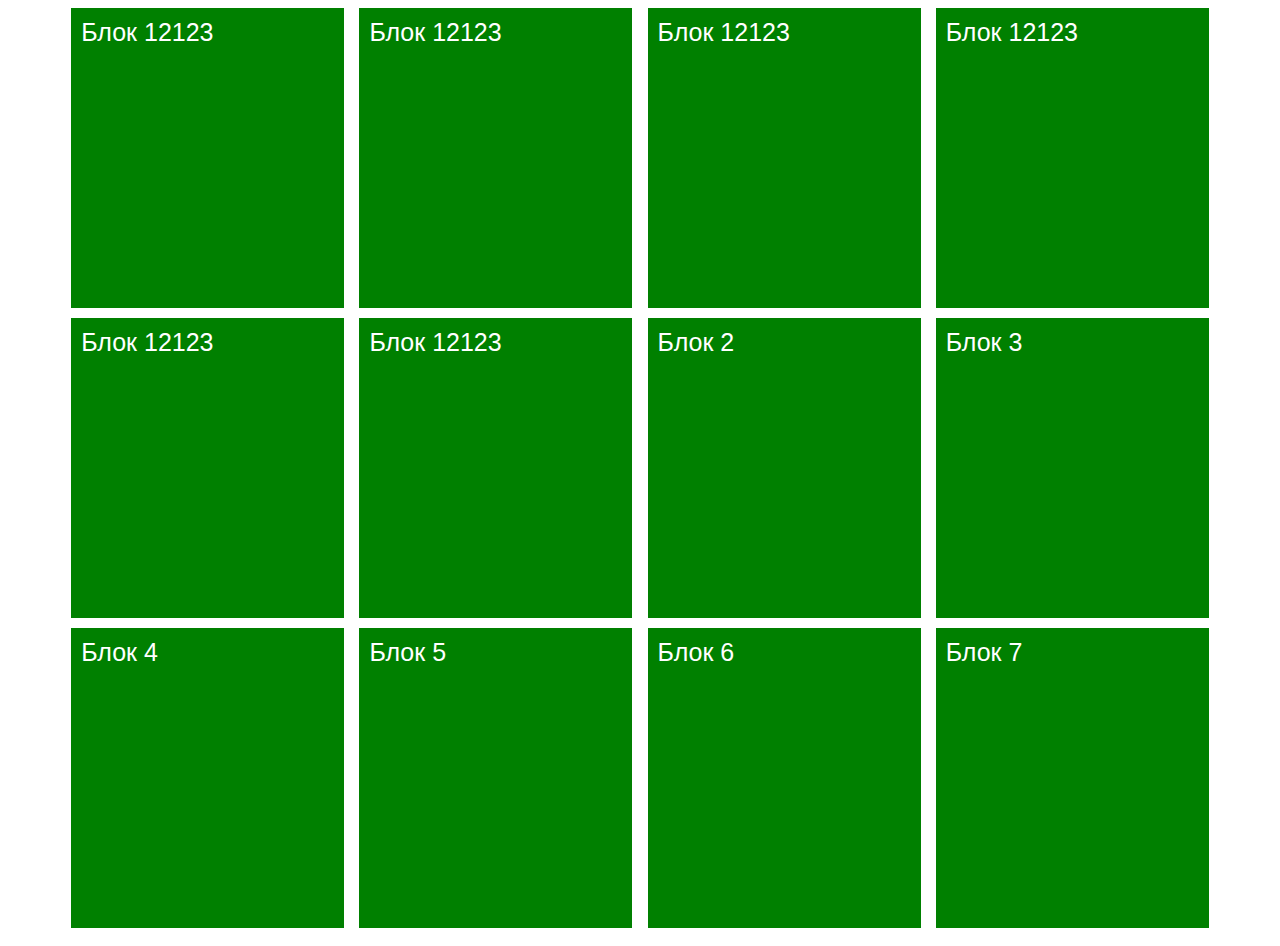
<file: index.html>
<!DOCTYPE html>
<html>
	<head>
		<meta charset="utf-8">
        <title>Это заголовок тайтл</title>
        <link rel="stylesheet" type="text/css" href="main.css">
        <meta name="viewport" content="width=device-width, initial-scale=1.0">
	</head>
	<body>
		<div id="wrapper">
			<div class="row">
                <div class="block">Блок 12123</div>
                <div class="block">Блок 12123</div>
                <div class="block">Блок 12123</div>
                <div class="block">Блок 12123</div>
                <div class="block">Блок 12123</div>
                <div class="block">Блок 12123</div>
                <div class="block">Блок 2</div>
                <div class="block">Блок 3</div>
                <div class="block">Блок 4</div>
                <div class="block">Блок 5</div>
                <div class="block">Блок 6</div>
                <div class="block">Блок 7</div>
                <!-- <div class="block">Блок 8</div> -->
            </div>
            <div class="clearfix"></div>
		</div>
	</body>
</html>
</file>
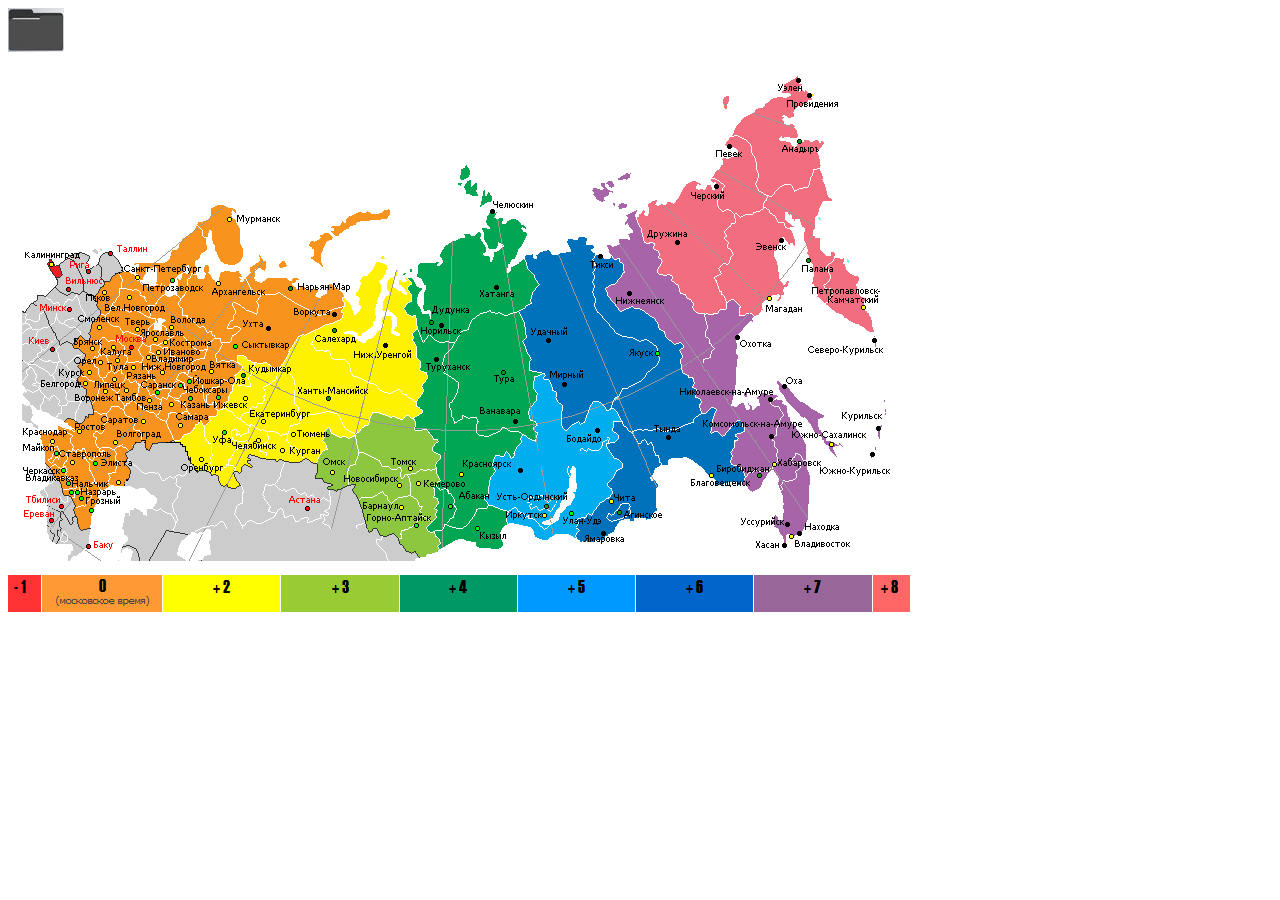
<file: 3.html>
<!DOCTYPE html>
<html>
	<head>
		<meta charset="utf-8">
		<title>Это заголовок тайтл</title>
	</head>
	<body>
        <a href="file:///Users/OlegMischenko/Documents/%D0%9F%D1%80%D0%BE%D0%B3%D0%B5%D1%80%D1%81%D1%82%D0%B2%D0%BE/%D0%94%D0%BE%D0%BC%D0%B0%D1%88%D0%BA%D0%B0%20%D0%BF%D0%BE%20html/index.html"><img src="close.png"></a>
        <p><img src="123.png"></p>
	</body>
</html>
</file>
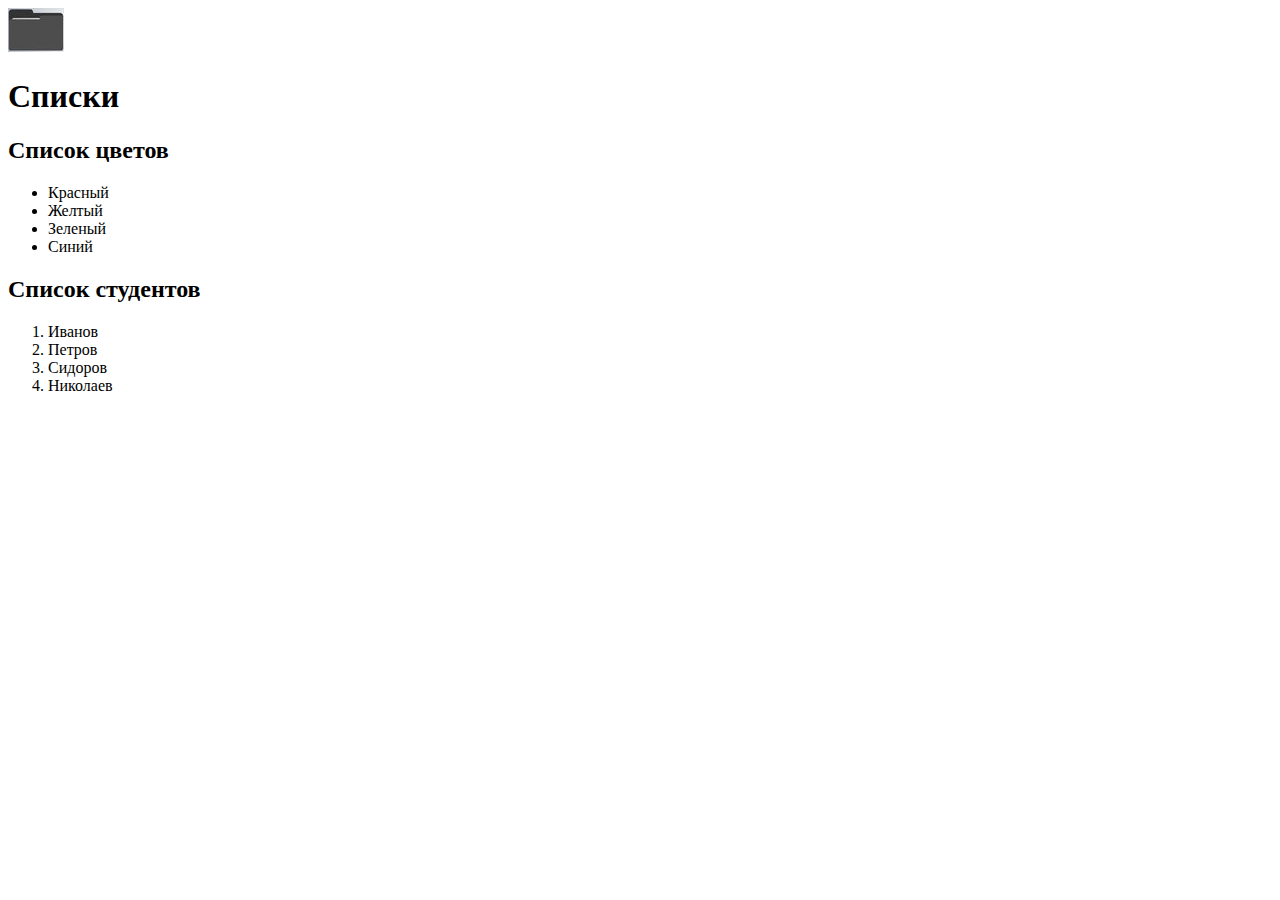
<file: second.html>
<!DOCTYPE html>
<html>
	<head>
		<meta charset="utf-8">
		<title>Это заголовок тайтл</title>
	</head>
	<body>
        <a href="file:///Users/OlegMischenko/Documents/%D0%9F%D1%80%D0%BE%D0%B3%D0%B5%D1%80%D1%81%D1%82%D0%B2%D0%BE/%D0%94%D0%BE%D0%BC%D0%B0%D1%88%D0%BA%D0%B0%20%D0%BF%D0%BE%20html/3.html"><img src="close.png"></a>
        <h1>Списки</h1>
            <h2>Список цветов</h2>
            <ul>  
                <li>Красный</li>
                <li>Желтый</li>
                <li>Зеленый</li>
                <li>Синий</li>
            </ul>  
            <h2>Список студентов</h2>
            <ol> 
                <li>Иванов</li>
                <li>Петров</li>
                <li>Сидоров</li>
                <li>Николаев</li>
            </ol>
	</body>
</html>
</file>
<file: main.css>
.row {
    display: flex;
    flex-wrap: wrap;
    justify-content: flex-start;
    font: 30px sans-serif;
}
#wrapper {
	width: 90%;
    margin: 0 auto;
}
.block {
    font-size: 1em;
    box-sizing: border-box;
    background: green;
    height: 300px;
    color: white;
    padding: 10px;
    margin-bottom: 10px;
}
.block:hover {
    background-color: greenyellow;
    color: rebeccapurple;
}


@media screen and (min-width: 600px) {
    .block {
        width: 24%;
    }
    .block:not(:nth-child(4n)) {
        margin-right: 1.333333%;
    }
    .row {
        font-size: 25px;
    }
}
@media screen and (min-width: 300px) and (max-width: 600px) {
    .block {
        width: 49%;
    }
    .block:not(:nth-child(2n)) {
        margin-right: 2%;
    }
    .row {
        font-size: 20px;
    }
}
@media screen and (max-width: 300px) {
    .block {
        width: 100%;
    }
    .row {
        font-size: 10px;
    }
}
</file>
